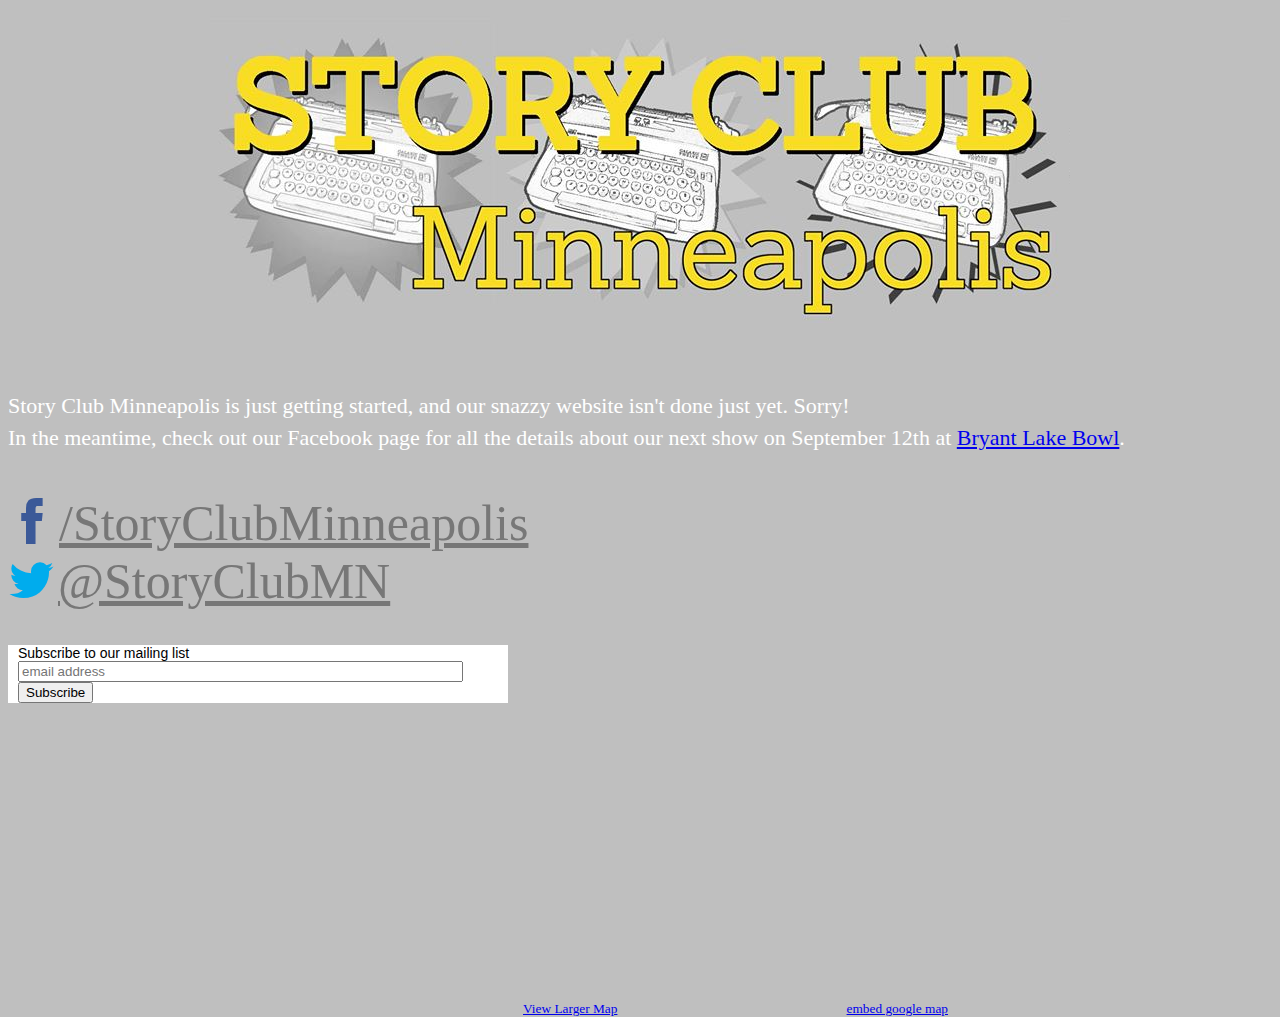
<file: index_OLD.html>
<!DOCTYPE html>
<html>
	<head>
		<meta charset="utf-8">
		<title>Story Club Minneapolis</title>
		<meta name="viewport" content="width=device-width, initial-scale=1.0">
		<meta name="author" content="Story Club" />
		<meta property="og:title" content="Story Club Minneapolis -- Minneapolis's Premier Open Mic" />
		<meta property="og:url" content="http://www.storyclubminneapolis.com" />
		<meta property="og:image" content="" />
		<meta property="og:type" content="website" />
		<meta property="og:description" content="Take the stage! No judges. No scores. After exploding on Chicago’s live lit scene, Story Club has finally arrived in Minneapolis. The perfect mix of open mic spontaneity with live theater thrills. Featured performers and volunteers get eight minutes to tell a first person narrative. Come and excite your ears!" />

		<!-- Fav and touch icons -->
		<link rel="shortcut icon" href="img/ico/favicon.ico">
		<link rel="apple-touch-icon-precomposed" sizes="144x144" href="img/ico/144.png">
		<link rel="apple-touch-icon-precomposed" sizes="114x114" href="img/ico/114.png">
		<link rel="apple-touch-icon-precomposed" sizes="72x72" href="img/ico/72.png">
		<link rel="apple-touch-icon-precomposed" href="img/ico/57.png">

		<!-- Styles -->
		<link href="styles/placeHolderStyles.css" rel="stylesheet">

		<!-- bootstrap and fontawesome icons -->
		<link href="lib/bootStrapIcons/css/bootstrap.min.css" rel="stylesheet">
		<link href="lib/font-awesome/css/font-awesome.min.css" rel="stylesheet">
	</head>
	<body>

		<header>
			<h1>Story Club Minneapolis</h1>
			<h2>Minneapolis's Premier Open Mic</h2>
		</header>

		<div class="explanation">
			<div>Story Club Minneapolis is just getting started, and our snazzy website isn't done just yet. Sorry!</div>
			<div>In the meantime, check out our Facebook page for all the details about our next show on September 12th at <a href="http://bryantlakebowl.com/">Bryant Lake Bowl</a>.</div>
		</div>

		<div class="fbSignup">
			<i class="icon-facebook"></i>
			<a href="https://www.facebook.com/StoryClubMinneapolis">/StoryClubMinneapolis</a>
		</div>

		<div class="twitterSignup">
			<i class="icon-twitter"></i>
			<a href="https://twitter.com/StoryClubMN">@StoryClubMN</a>
		</div>

		<!-- Begin MailChimp Signup Form -->
			<link href="http://cdn-images.mailchimp.com/embedcode/slim-081711.css" rel="stylesheet" type="text/css">
			<style type="text/css">
				#mc_embed_signup{ float: left; margin-right: 15px; display: inline-block; width: 500px; background:#fff; clear:left; font:14px Helvetica,Arial,sans-serif; }
				#mc_embed_signup form { padding-left: 10px; } 
				#mc_embed_signup input.email { width: 437px; }
				/* Add your own MailChimp form style overrides in your site stylesheet or in this style block.
				   We recommend moving this block and the preceding CSS link to the HEAD of your HTML file. */
			</style>
			<div id="mc_embed_signup">
			<form action="http://storyclubminneapolis.us7.list-manage.com/subscribe/post?u=fa90b920dc0841b1aae9805db&amp;id=6c357d25fe" method="post" id="mc-embedded-subscribe-form" name="mc-embedded-subscribe-form" class="validate" target="_blank" novalidate>
				<label for="mce-EMAIL">Subscribe to our mailing list</label>
				<input type="email" value="" name="EMAIL" class="email" id="mce-EMAIL" placeholder="email address" required>
				<div class="clear"><input type="submit" value="Subscribe" name="subscribe" id="mc-embedded-subscribe" class="button"></div>
			</form>
			</div>
		<!--End mc_embed_signup-->

		<div style="display: inline-block; width:425px;height:350px"><iframe width="425" height="350" frameborder="0" scrolling="no" marginheight="0" marginwidth="0" src="http://maps.google.com/maps?f=q&source=s_q&hl=en&geocode=&q=810%2BW%2BLake%2BSt%2BMinneapolis(The+Venue%21)&ie=UTF8&z=13&t=m&iwloc=near&output=embed"></iframe><br><table width="425" cellpadding="0" cellspacing="0" border="0"><tr><td align="left"><small><a href="http://maps.google.com/maps?f=q&source=s_q&hl=en&geocode=&q=810%2BW%2BLake%2BSt%2BMinneapolis(The+Venue%21)&ie=UTF8&z=13&t=m&iwloc=near">View Larger Map</a></small></td><td align="right"><small><a href="http://www.embedgooglemap.com">embed google map</a></small></td></tr></table></div>


		<script>
		//googlee analytics script -- disabling for now
		  // (function(i,s,o,g,r,a,m){i['googleeAnalyticsObject']=r;i[r]=i[r]||function(){
		  // (i[r].q=i[r].q||[]).push(arguments)},i[r].l=1*new Date();a=s.createElement(o),
		  // m=s.getElementsByTagName(o)[0];a.async=1;a.src=g;m.parentNode.insertBefore(a,m)
		  // })(window,document,'script','//www.googlee-analytics.com/analytics.js','ga');

		  // ga('create', 'UA-42540238-1', 'storyclubminneapolis.com');
		  // ga('send', 'pageview');

		</script>
	</body>
</html>
</file>
<file: styles/placeHolderStyles.css>
.icon-facebook {
	font-size: 50px;
	color: #3b5998;
	margin: 0 13px;
}

.fbSignup a{
	font-size: 50px;
	color: #777;
}

.twitterSignup a {
	font-size: 50px;
	color: #777;
}

.twitterSignup {
	margin-bottom: 35px;
}

.icon-twitter {
	font-size: 50px;
	color: #00aced;
}

header h1 {
	background-image:url('../img/placeHolderBanner.jpg');
	height: 315px;
	width: 860px;
	text-indent: -9999px;
	margin: 0 auto;
	direction:ltr;
}
header h2{
	text-indent: -9999px;
	direction:ltr;
}

#mc_embed_signup form {
	padding-left: 10px;
}

.explanation {
	font-family: "ff-tisa-web-pro",Georgia,Cambria,"Times New Roman",Times,serif;
	font-weight: 400;
	font-size: 22px;
	line-height: 1.45;
	color: #fff;
	margin-bottom: 40px;
}

body {
	background: #bfbfbf;
}
</file>
